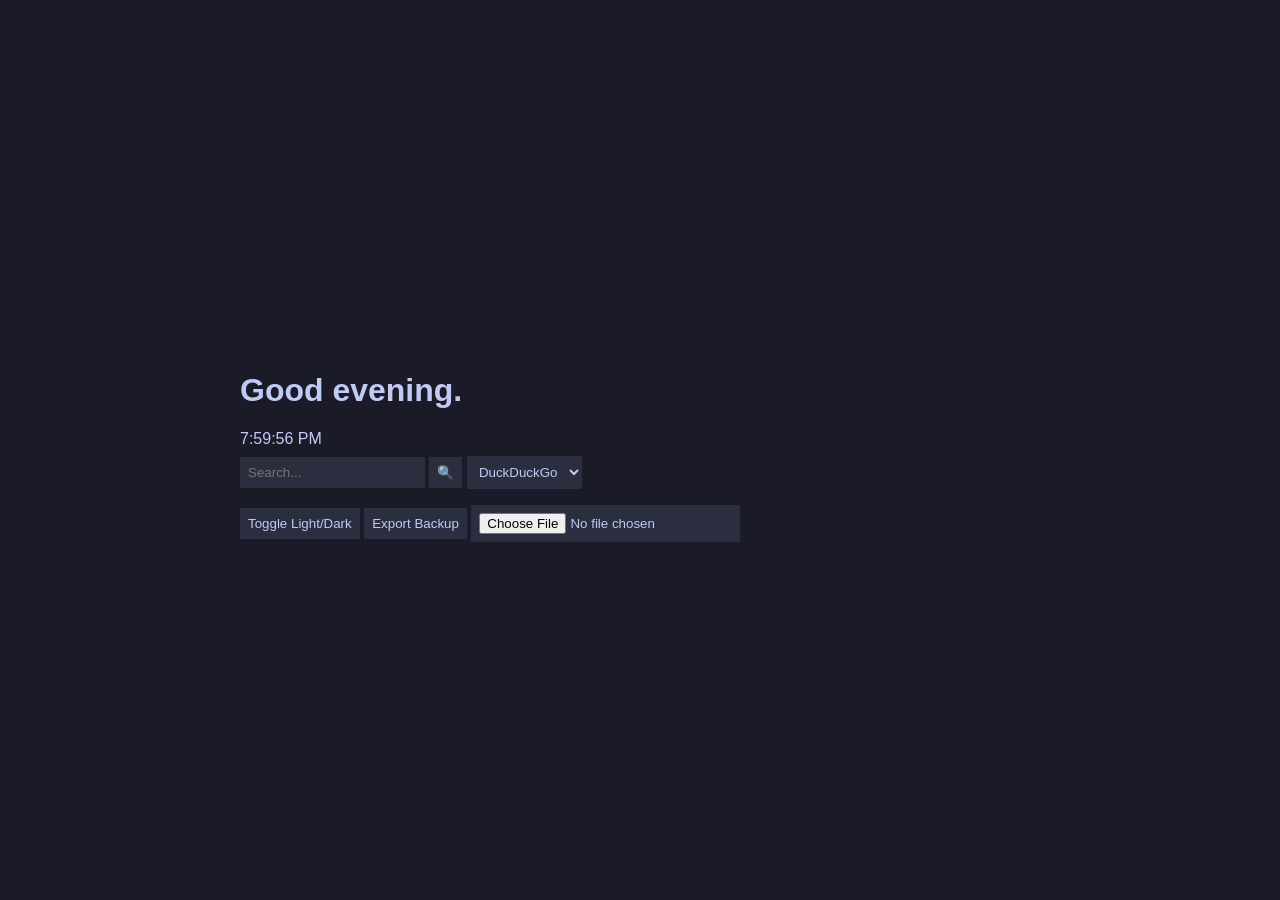
<file: index.html>
<!DOCTYPE html>
<html lang="en">
<head>
  <meta charset="UTF-8" />
  <meta name="viewport" content="width=device-width, initial-scale=1.0" />
  <title>Minimal Dashboard</title>
  <link rel="stylesheet" href="css/style.css" />
</head>
<body>
  <div id="dashboard">
    <header>
      <h1 id="greeting">Hello.</h1>
      <div id="clock"></div>
    </header>

    <section id="search-section">
      <input id="search-query" type="text" placeholder="Search..." />
      <button id="search-button">🔍</button>
      <select id="search-engine">
        <option value="https://duckduckgo.com/?q=">DuckDuckGo</option>
        <option value="custom">Custom...</option>
      </select>
      <input id="custom-engine-url" placeholder="Enter custom search URL" style="display:none;" />
    </section>

    <section id="links">
      <!-- Favorites / Most Visited / Recent will go here -->
    </section>

    <footer>
      <button id="toggle-theme">Toggle Light/Dark</button>
      <button id="export-json">Export Backup</button>
      <input type="file" id="import-json" />
    </footer>
  </div>

  <script src="js/script.js"></script>
</body>
</html>
</file>
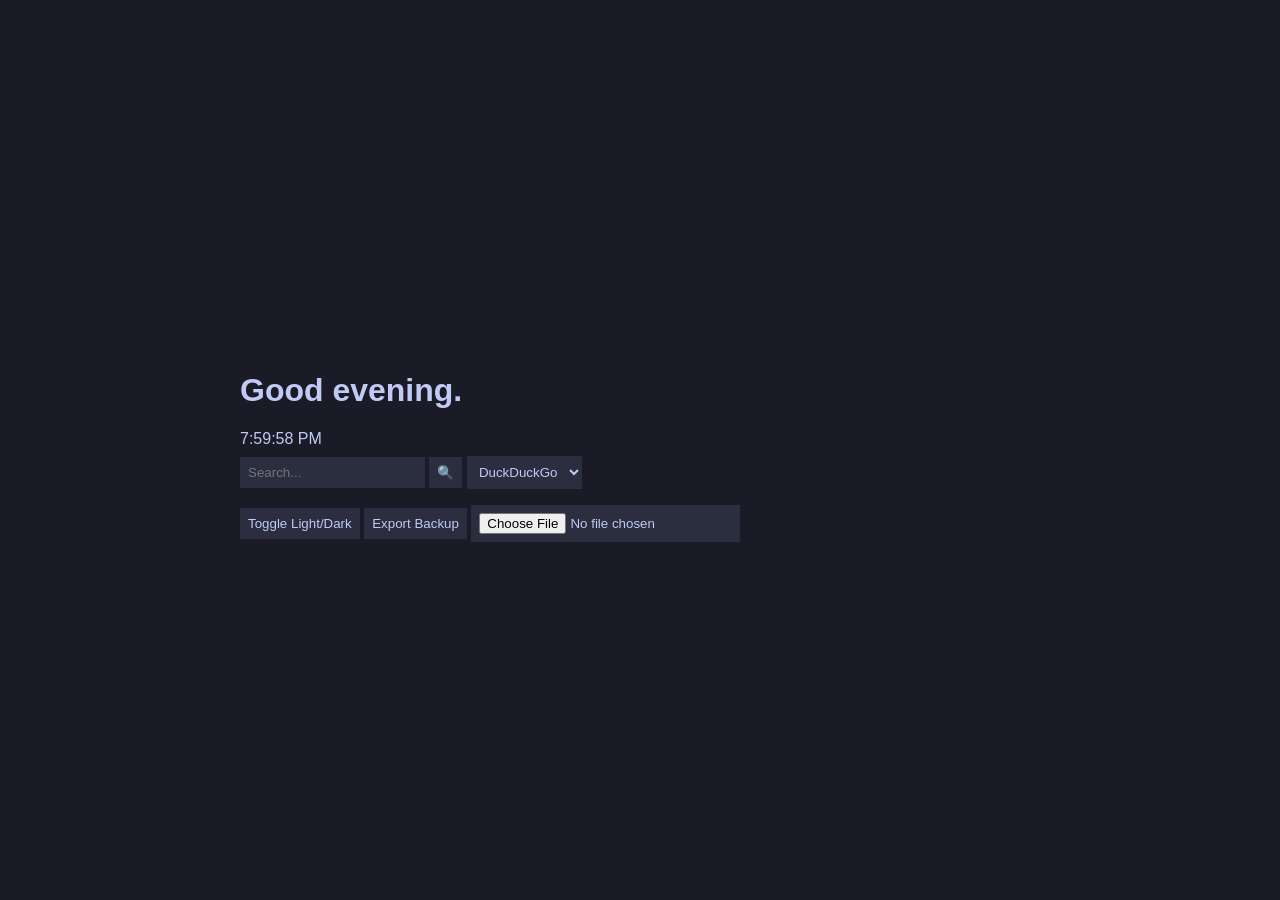
<file: html/index.html>
<!DOCTYPE html>
<html lang="en">
<head>
  <meta charset="UTF-8" />
  <meta name="viewport" content="width=device-width, initial-scale=1.0" />
  <title>Minimal Dashboard</title>
  <link rel="stylesheet" href="../css/style.css" />
</head>
<body>
  <div id="dashboard">
    <header>
      <h1 id="greeting">Hello.</h1>
      <div id="clock"></div>
    </header>

    <section id="search-section">
      <input id="search-query" type="text" placeholder="Search..." />
      <button id="search-button">🔍</button>
      <select id="search-engine">
        <option value="https://duckduckgo.com/?q=">DuckDuckGo</option>
        <option value="custom">Custom...</option>
      </select>
      <input id="custom-engine-url" placeholder="Enter custom search URL" style="display:none;" />
    </section>

    <section id="links">
      <!-- Favorites / Most Visited / Recent will go here -->
    </section>

    <footer>
      <button id="toggle-theme">Toggle Light/Dark</button>
      <button id="export-json">Export Backup</button>
      <input type="file" id="import-json" />
    </footer>
  </div>

  <script src="../js/script.js"></script>
</body>
</html>
</file>
<file: css/style.css>
:root {
  --bg: #1a1b26;
  --fg: #c0caf5;
  --accent: #7aa2f7;
}

body {
  margin: 0;
  font-family: sans-serif;
  background-color: var(--bg);
  color: var(--fg);
  display: flex;
  justify-content: center;
  align-items: center;
  height: 100vh;
}

#dashboard {
  max-width: 800px;
  width: 90%;
  padding: 1rem;
}

input, select, button {
  margin: 0.5rem 0;
  padding: 0.5rem;
  background: #2a2e3f;
  color: var(--fg);
  border: none;
}

button:hover {
  background: var(--accent);
  cursor: pointer;
}
</file>
